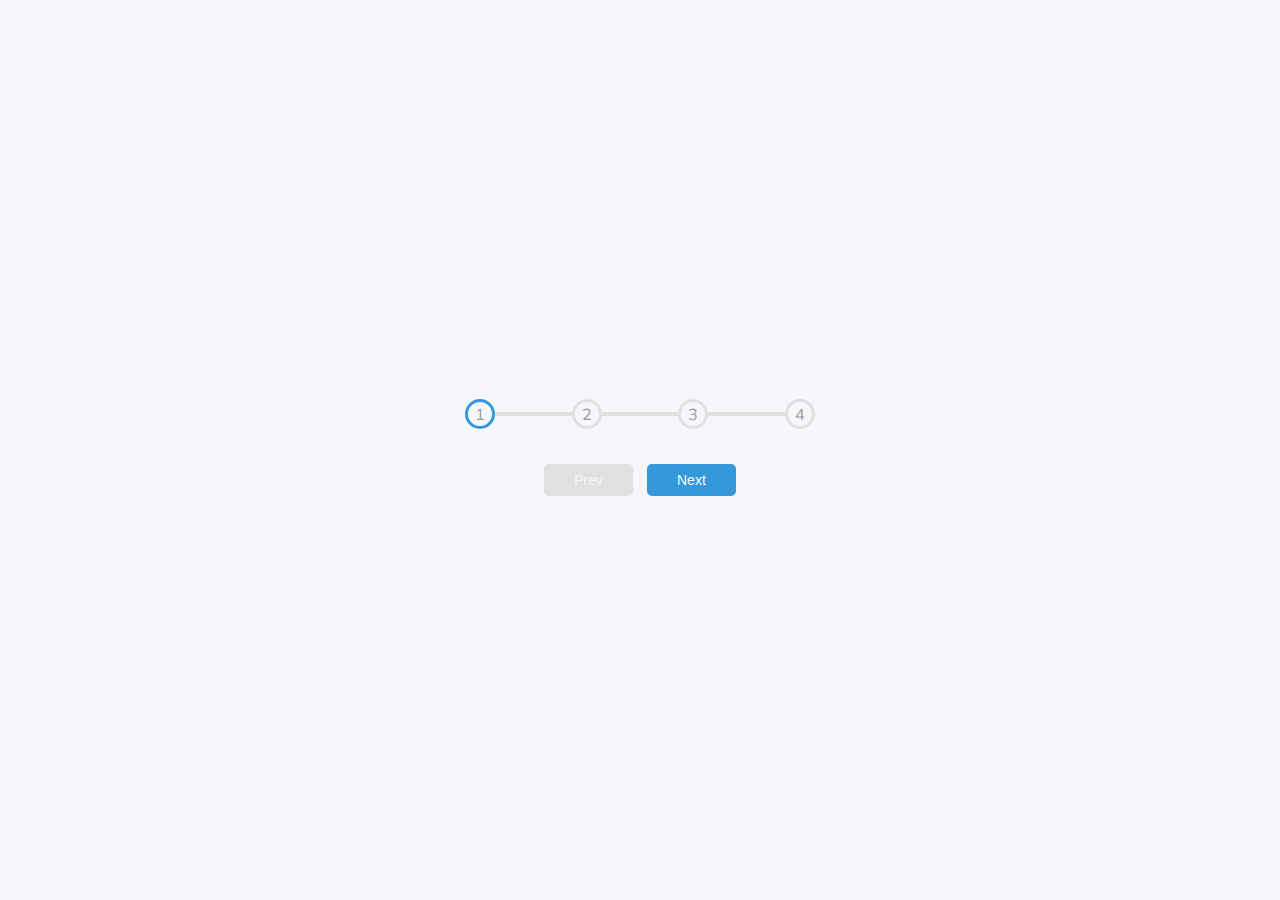
<file: 02_Progress_Steps/index.html>
<!DOCTYPE html>
<html lang="en">
  <head>
    <meta charset="UTF-8" />
    <meta name="viewport" content="width=device-width, initial-scale=1.0" />
    <link rel="stylesheet" href="index.css" />
    <title>Progress Steps</title>
  </head>
<body>
    <div class="container">
        <div class="progress-container">
            <div class="progress" id="progress"></div>
            <div class="circle active">1</div>
            <div class="circle">2</div>
            <div class="circle">3</div>
            <div class="circle">4</div>
        </div>

        <button class="btn" id="prev" disabled>Prev</button>
        <button class="btn" id="next">Next</button>
    </div>
    <script src="index.js"></script>
</body>
</html>
</file>
<file: 02_Progress_Steps/index.css>
@import url("https://fonts.googleapis.com/css?family=Muli&display=swap");

* {
  box-sizing: border-box;
}

:root {
  --white: #fff;
  --bg: #f6f7fb;
  --progress-bg: #3498db;
  --progress-bg-before: #e0e0e0;
}

body {
  background-color: var(--bg);
  font-family: "Muli", sans-serif;
  display: flex;
  align-items: center;
  justify-content: center;
  height: 100vh;
  overflow: hidden;
  margin: 0;
}

.container {
  text-align: center;
}

.progress-container {
  display: flex;
  justify-content: space-between;
  position: relative;
  margin-bottom: 30px;
  max-width: 100%;
  width: 350px;
}

.progress-container::before {
  content: "";
  background-color: var(--progress-bg-before);
  position: absolute;
  top: 50%;
  left: 0;
  transform: translateY(-50%);
  height: 4px;
  width: 100%;
  z-index: -1;
}

.progress {
  background-color: var(--progress-bg);
  position: absolute;
  top: 50%;
  left: 0;
  transform: translateY(-50%);
  height: 4px;
  width: 0%;
  z-index: -1;
  transition: 0.4s ease;
}

.circle {
  background-color: var(--bg);
  color: #999;
  border-radius: 50%;
  height: 30px;
  width: 30px;
  display: flex;
  align-items: center;
  justify-content: center;
  border: 3px solid var(--progress-bg-before);
  transition: 0.4s ease;
}

.circle.active {
  border-color: var(--progress-bg);
}

.btn {
  background-color: var(--progress-bg);
  color: var(--bg);
  border: 0;
  border-radius: 5px;
  cursor: pointer;
  padding: 8px 30px;
  margin: 5px;
  font-size: 14px;
}

.btn:active {
  transform: scale(0.98);
}

.btn:focus {
  outline: 0;
}

.btn:disabled {
  background-color: var(--progress-bg-before);
  cursor: not-allowed;
}
</file>
